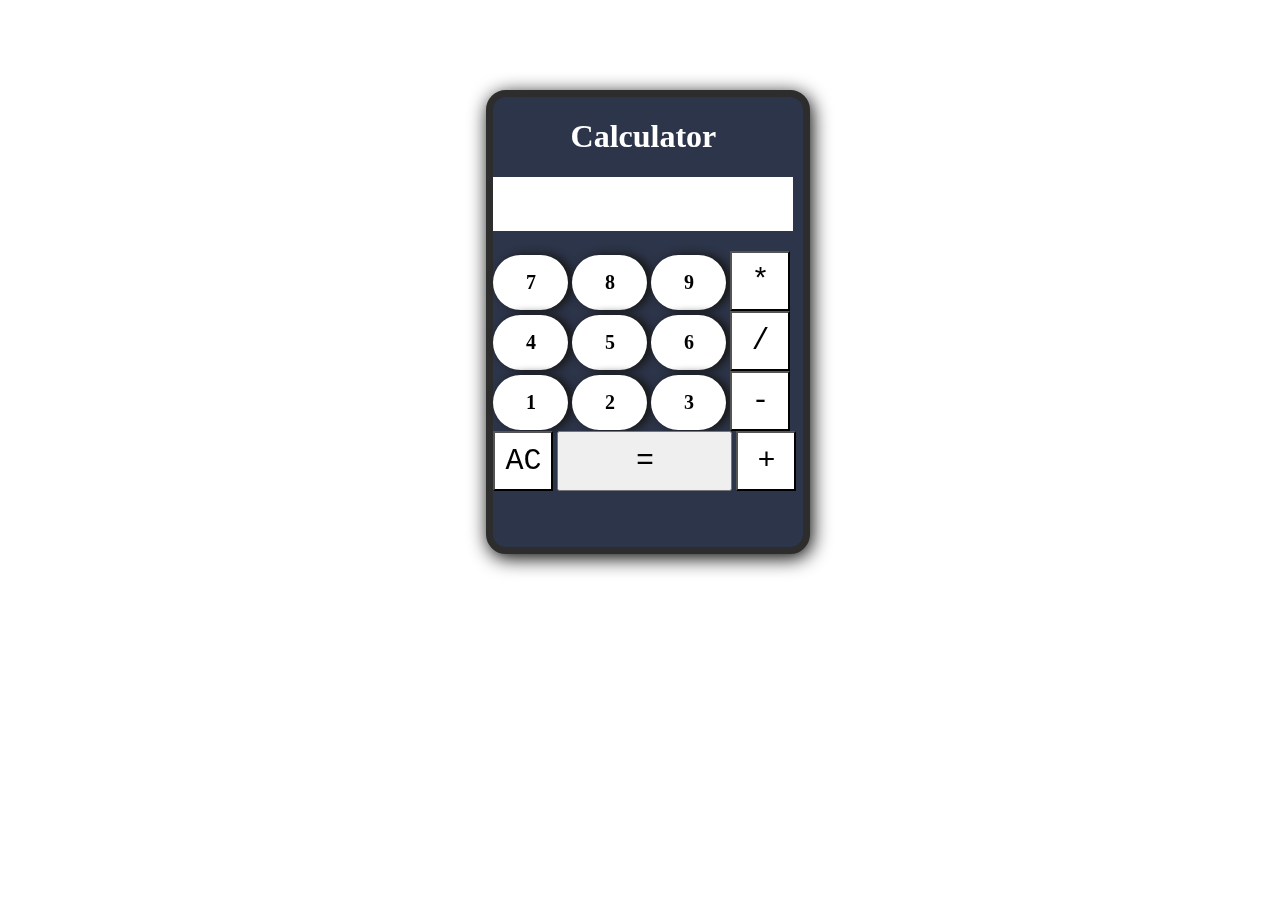
<file: index.html>
<!DOCTYPE html>
<html>
	<head>
		<title>Sparta Calculator</title>
		<link rel="stylesheet" type="text/css" href="style.css">
	</head>
	<body>
		<div id="container">
				<div class="display">
                    <h1>Calculator </h1>
					<h2 id="screen">  </h2>
				</div>
				<button class="buttonNum">7</button>
				<button class="buttonNum">8</button>
				<button class="buttonNum">9</button>
				<button class="operator">*</button>
				<button class="buttonNum">4</button>
				<button class="buttonNum">5</button>
				<button class="buttonNum">6</button>
				<button class="operator">/</button>
				<button class="buttonNum">1</button>
				<button class="buttonNum">2</button>
				<button class="buttonNum">3</button>
				<button class="operator">-</button>
				<button class="buttonClear">AC</button>
				<button class="equals">=</button>
				<button class="operator">+</button>
			</div>
		<script type="text/javascript" src="app.js"></script>
	</body>
</html>
</file>
<file: style.css>
#container {
    border:7px solid #2d2d2d;
    width: 310px;
    height:450px;
    position: fixed;
    left: 38%;
    top:10%;
    box-shadow: 2px 4px   19px;
    background: #2d354a;
    border-radius: 20px;
	
}

h2 {

	font-family: Courier;
	text-align: right;

}

.buttonNum {
    width: 75px;
    height: 55px;
    border-radius: 60px;
    font-size: 20px;
    border: none;
    border-bottom: none;
    box-shadow: 5px 0px 8px 1px #191919;
    background: white;
    columns: #2d354a;
    cursor: pointer;
    font-family: comic Neue, cursive;
    font-weight: bolder;
    outline: none;
   
}

.operator {
	width: 60px;
	height: 60px;
	font-size: 30px;
	font-family: Courier;
	background-color: white;
}

.equals {
	width: 175px;
	height: 60px;
	font-size: 30px;
	font-family: Courier;

}
.buttonClear {
	width: 60px;
	height: 60px;
	font-size: 30px;
	font-family: Courier;
	background-color: white;
}

#screen {
    width: 100%;
    height: 50px;
	padding-top: 4px;
	background-color: white
}

input {
	background-color: white;
	margin: 5px;
	border-radius: 5px;
}

.display {
	margin-right: 10px
}
h1{
    text-align: center;
    color: white
}
</file>
